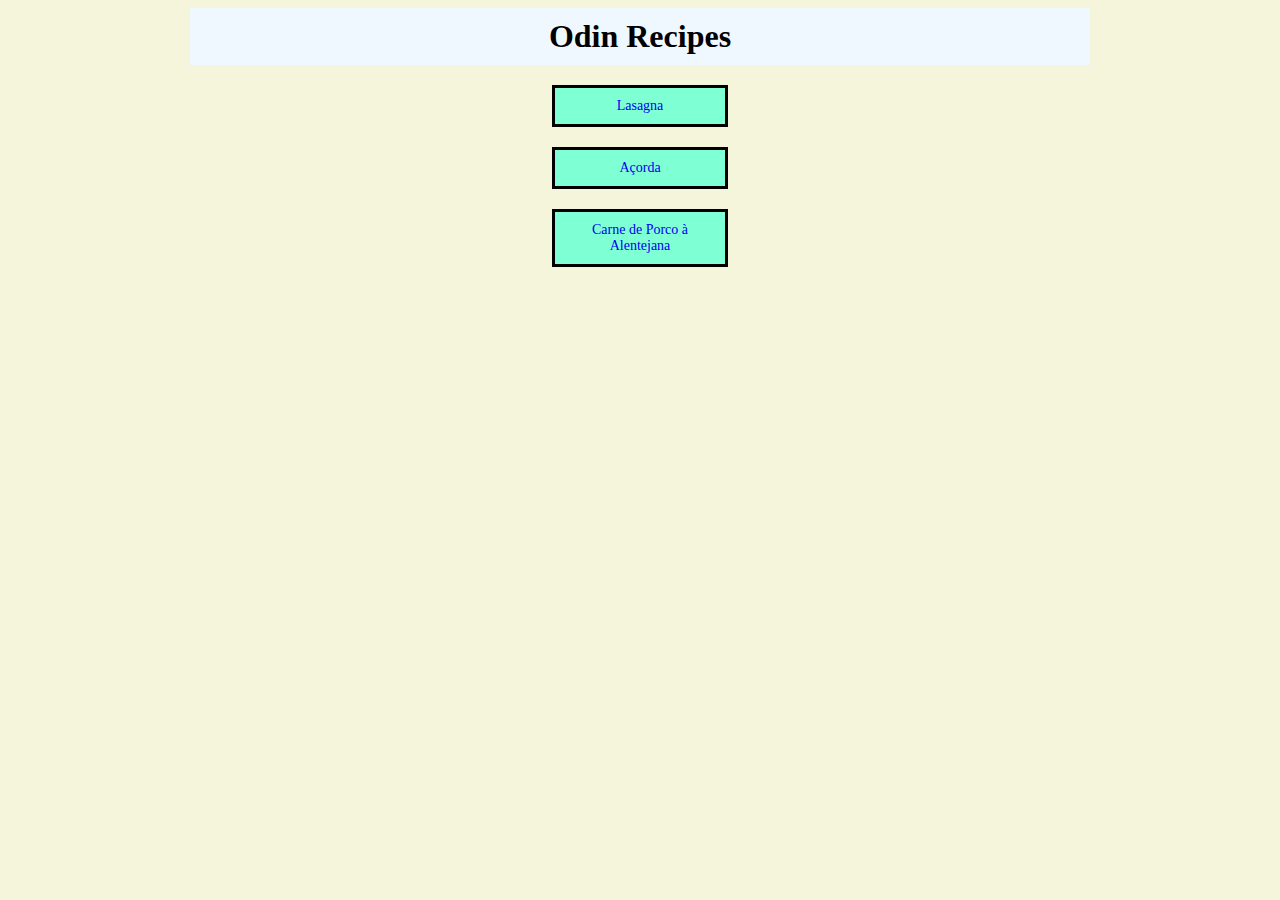
<file: index.html>
<!DOCTYPE html>
<html lang="en">
<head>
    <meta charset="UTF-8">
    <meta name="viewport" content="width=device-width, initial-scale=1.0">
    <title>Odin Project - Odin Recipes</title>

    <link rel="stylesheet" href="styles.css">
</head>
<body>
    <div class="main_header">Odin Recipes</div>
    <a class="rec_link" href="./recipes/lasagna.html">Lasagna</a>
    <a class="rec_link" href="./recipes/acorda.html">Açorda</a>
    <a class="rec_link" href="./recipes/carnealentejana.html">Carne de Porco à Alentejana</a>
</body>
</html>
</file>
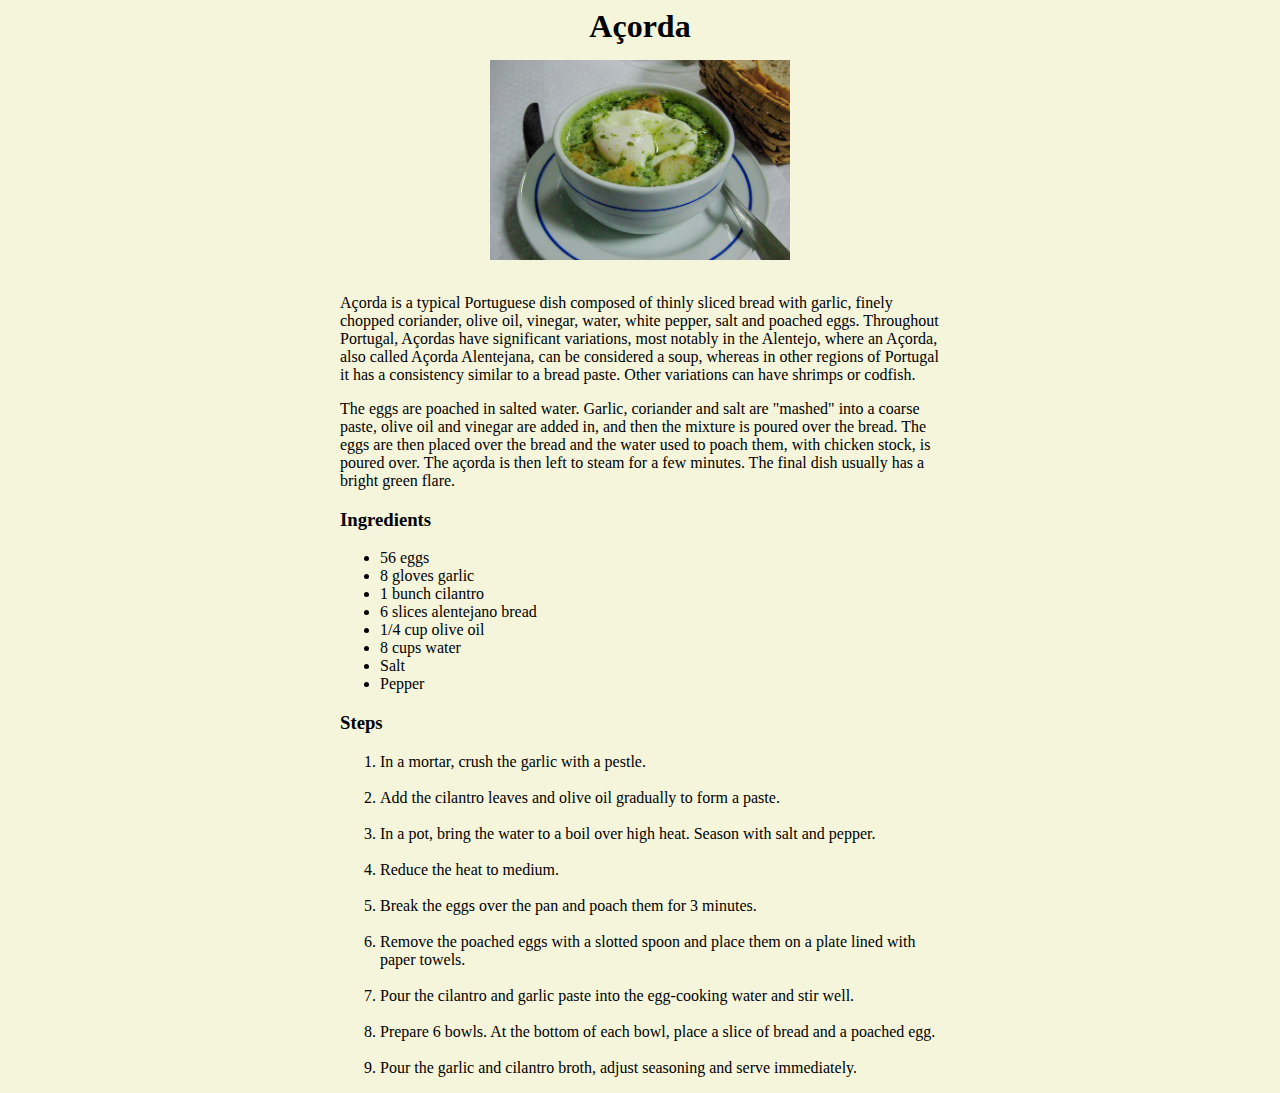
<file: recipes/acorda.html>
<!DOCTYPE html>
<html lang="en">
<head>
    <meta charset="UTF-8">
    <meta name="viewport" content="width=device-width, initial-scale=1.0">
    <title>Odin Recipes - Açorda</title>

    <link rel="stylesheet" href="../styles.css">
</head>

<body>
    <div class="rec_header">Açorda</div>
    <img class="img_recipe" src="../images/acorda.jpg" alt="pic:Açorda">
    <br>
    <div class="intro_text">
        <p>Açorda is a typical Portuguese dish composed of thinly sliced bread with garlic, finely chopped coriander, olive oil, vinegar, water, 
            white pepper, salt and poached eggs. Throughout Portugal, Açordas have significant variations, most notably in the Alentejo, where an 
            Açorda, also called Açorda Alentejana, can be considered a soup, whereas in other regions of Portugal it has a consistency similar to 
            a bread paste. Other variations can have shrimps or codfish.</p>
        <p>The eggs are poached in salted water. Garlic, coriander and salt are "mashed" into a coarse paste, olive oil and vinegar are added in, and 
            then the mixture is poured over the bread. The eggs are then placed over the bread and the water used to poach them, with chicken stock, is 
            poured over. The açorda is then left to steam for a few minutes. The final dish usually has a bright green flare.</p>
    </div>
    <div class="rec_ingre">
        <h3>Ingredients</h3>
            <ul>
                <li>56 eggs</li>
                <li>8 gloves garlic</li>
                <li>1 bunch cilantro</li>
                <li>6 slices alentejano bread</li>
                <li>1/4 cup olive oil</li>
                <li>8 cups water</li>
                <li>Salt</li>
                <li>Pepper</li>
            </ul>
    </div>
    <div class="rec_ingre">
        <h3>Steps</h3>
            <ol>
                <li>In a mortar, crush the garlic with a pestle.</li>
                <br>
                <li>Add the cilantro leaves and olive oil gradually to form a paste.</li>
                <br>
                <li>In a pot, bring the water to a boil over high heat. Season with salt and pepper.</li>
                <br>
                <li>Reduce the heat to medium.</li>
                <br>
                <li>Break the eggs over the pan and poach them for 3 minutes.</li>
                <br>
                <li>Remove the poached eggs with a slotted spoon and place them on a plate lined with paper towels.</li>
                <br>
                <li>Pour the cilantro and garlic paste into the egg-cooking water and stir well.</li>
                <br>
                <li>Prepare 6 bowls. At the bottom of each bowl, place a slice of bread and a poached egg.</li>
                <br>
                <li>Pour the garlic and cilantro broth, adjust seasoning and serve immediately.</li>
            </ol>
    </div>
</body>
</file>
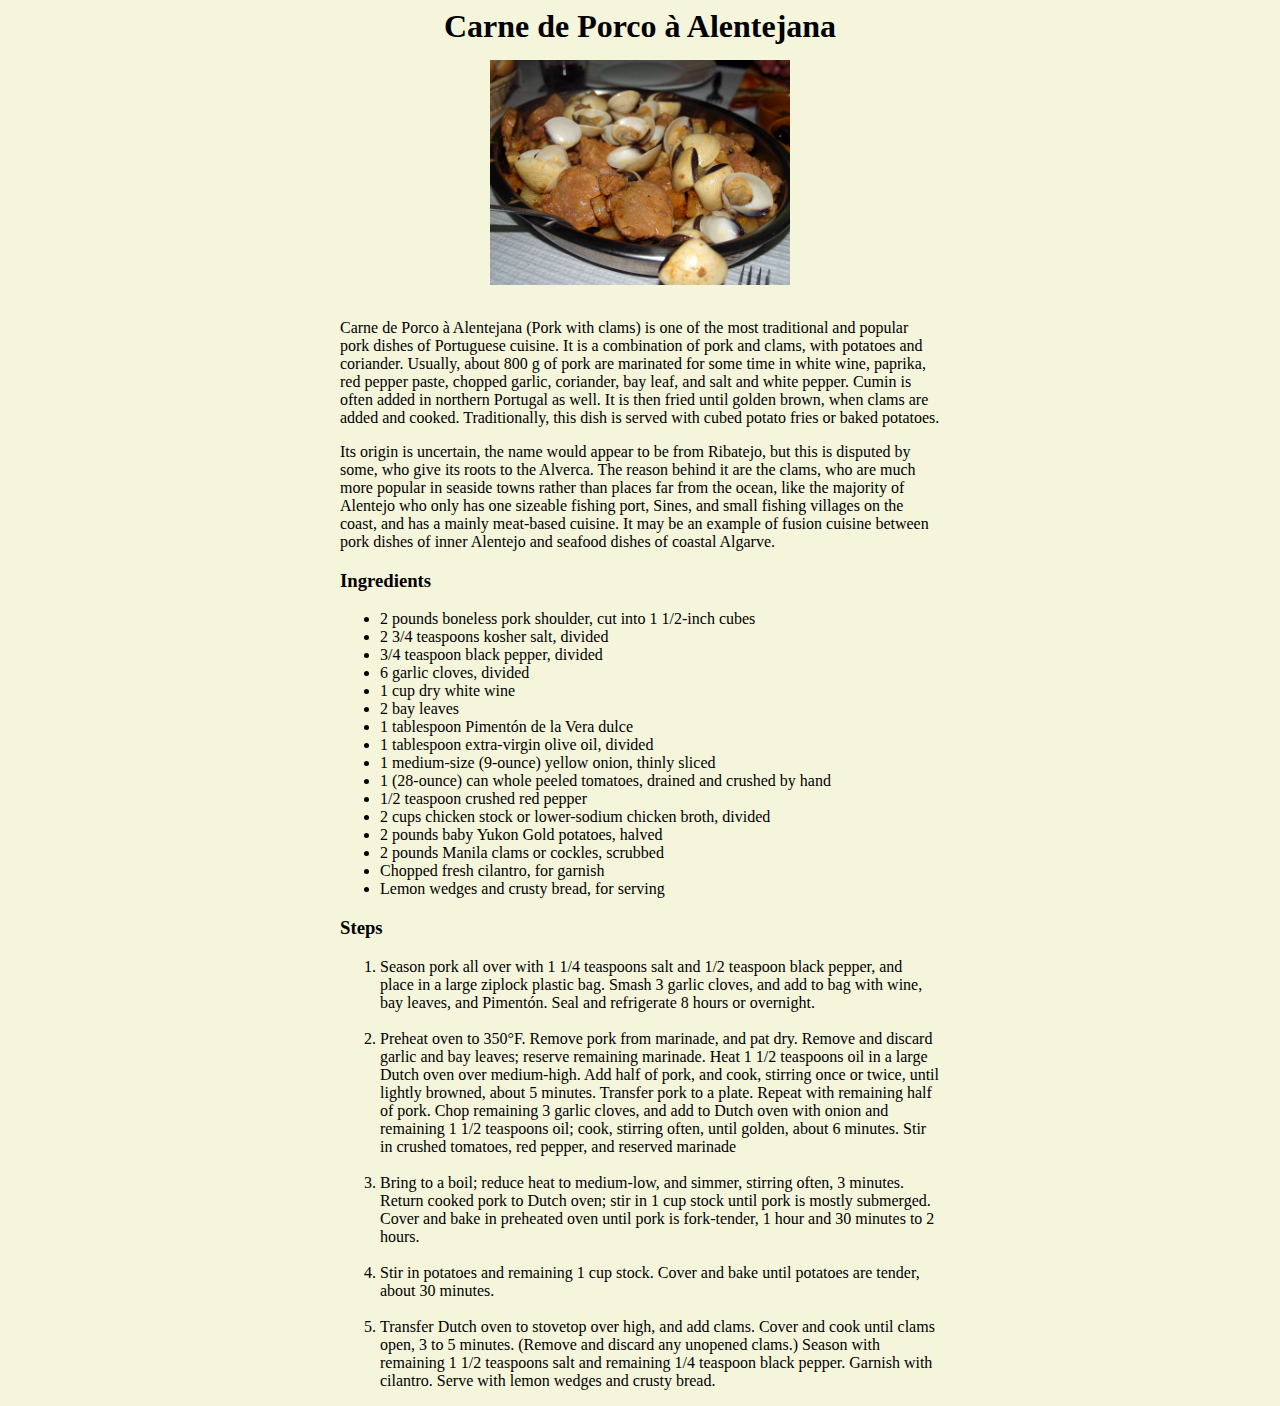
<file: recipes/carnealentejana.html>
<!DOCTYPE html>
<html lang="en">
<head>
    <meta charset="UTF-8">
    <meta name="viewport" content="width=device-width, initial-scale=1.0">
    <title>Odin Recipes - Carne de Porco à Alentejana</title>

    <link rel="stylesheet" href="../styles.css">
</head>

<body>
    <div class="rec_header">Carne de Porco à Alentejana</div>
    <img class="img_recipe" src="../images/carnealentejana.jpg" alt="pic:Carne de Porco à Alentejana">
    <br>
    <div class="intro_text">
        <p>Carne de Porco à Alentejana (Pork with clams) is one of the most traditional and popular pork dishes of Portuguese cuisine. 
            It is a combination of pork and clams, with potatoes and coriander. Usually, about 800 g of pork are marinated for some time in white 
            wine, paprika, red pepper paste, chopped garlic, coriander, bay leaf, and salt and white pepper. Cumin is often added in northern Portugal 
            as well. It is then fried until golden brown, when clams are added and cooked. Traditionally, this dish is served with cubed potato fries or 
            baked potatoes.</p>

        <p>Its origin is uncertain, the name would appear to be from Ribatejo, but this is disputed by some, who give its roots to the Alverca. 
            The reason behind it are the clams, who are much more popular in seaside towns rather than places far from the ocean, like the majority 
            of Alentejo who only has one sizeable fishing port, Sines, and small fishing villages on the coast, and has a mainly meat-based cuisine. 
            It may be an example of fusion cuisine between pork dishes of inner Alentejo and seafood dishes of coastal Algarve.</p>
    </div>
    <div class="rec_ingre">
        <h3>Ingredients</h3>
            <ul>
                <li>2 pounds boneless pork shoulder, cut into 1 1/2-inch cubes</li>
                <li>2 3/4 teaspoons kosher salt, divided</li>
                <li>3/4 teaspoon black pepper, divided</li>
                <li>6 garlic cloves, divided</li>
                <li>1 cup dry white wine</li>
                <li>2 bay leaves</li>
                <li>1 tablespoon Pimentón de la Vera dulce</li>
                <li>1 tablespoon extra-virgin olive oil, divided</li>
                <li>1 medium-size (9-ounce) yellow onion, thinly sliced</li>
                <li>1 (28-ounce) can whole peeled tomatoes, drained and crushed by hand</li>
                <li>1/2 teaspoon crushed red pepper</li>
                <li>2 cups chicken stock or lower-sodium chicken broth, divided</li>
                <li>2 pounds baby Yukon Gold potatoes, halved</li>
                <li>2 pounds Manila clams or cockles, scrubbed</li>
                <li>Chopped fresh cilantro, for garnish</li>
                <li>Lemon wedges and crusty bread, for serving</li>
            </ul>
    </div>
    <div class="rec_ingre">
        <h3>Steps</h3>
            <ol>
                <li>Season pork all over with 1 1/4 teaspoons salt and 1/2 teaspoon black pepper, and place in a large ziplock plastic bag. 
                    Smash 3 garlic cloves, and add to bag with wine, bay leaves, and Pimentón. Seal and refrigerate 8 hours or overnight.</li>
                <br>
                <li>Preheat oven to 350°F. Remove pork from marinade, and pat dry. Remove and discard garlic and bay leaves; reserve remaining marinade. 
                    Heat 1 1/2 teaspoons oil in a large Dutch oven over medium-high. Add half of pork, and cook, stirring once or twice, until lightly browned, 
                    about 5 minutes. Transfer pork to a plate. Repeat with remaining half of pork. Chop remaining 3 garlic cloves, and add to Dutch oven with onion 
                    and remaining 1 1/2 teaspoons oil; cook, stirring often, until golden, about 6 minutes. Stir in crushed tomatoes, red pepper, and reserved 
                    marinade</li>
                <br>
                <li>Bring to a boil; reduce heat to medium-low, and simmer, stirring often, 3 minutes. Return cooked pork to Dutch oven; stir in 1 cup stock until 
                    pork is mostly submerged. Cover and bake in preheated oven until pork is fork-tender, 1 hour and 30 minutes to 2 hours.</li>
                <br>
                <li>Stir in potatoes and remaining 1 cup stock. Cover and bake until potatoes are tender, about 30 minutes.</li>
                <br>
                <li>Transfer Dutch oven to stovetop over high, and add clams. Cover and cook until clams open, 3 to 5 minutes. (Remove and discard any unopened clams.) 
                    Season with remaining 1 1/2 teaspoons salt and remaining 1/4 teaspoon black pepper. Garnish with cilantro. Serve with lemon wedges and crusty bread.</li>
            </ol>
    </div>
</body>
</file>
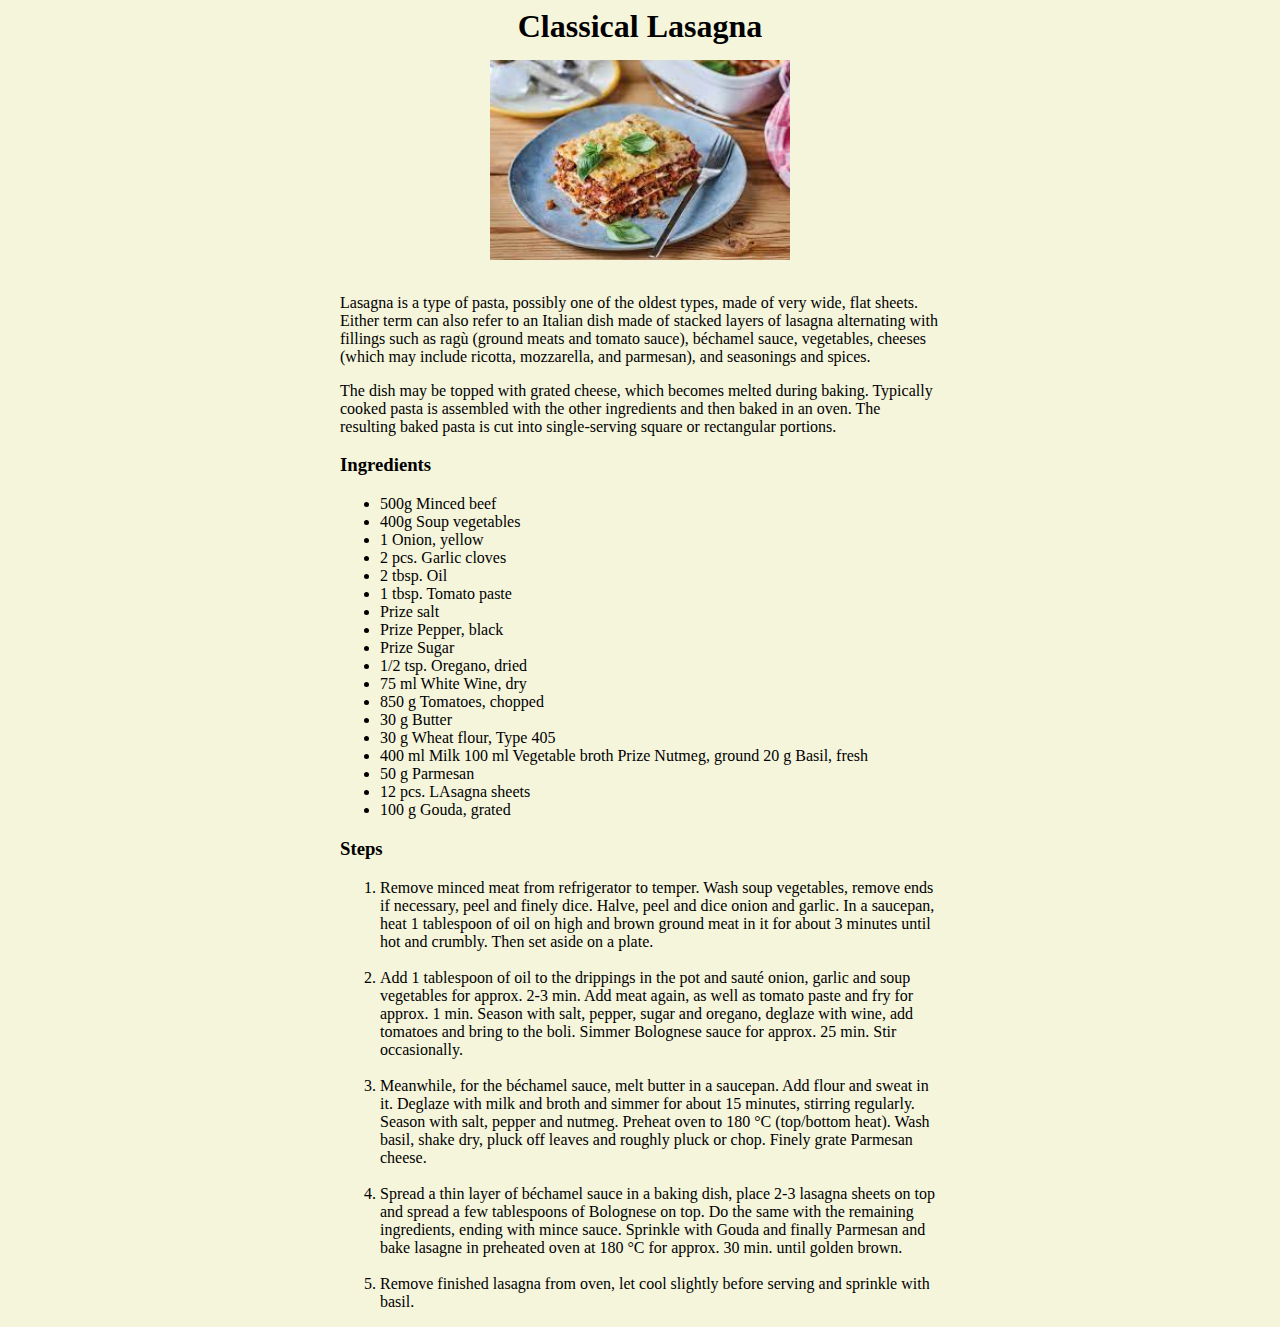
<file: recipes/lasagna.html>
<!DOCTYPE html>
<html lang="en">
<head>
    <meta charset="UTF-8">
    <meta name="viewport" content="width=device-width, initial-scale=1.0">
    <title>Odin Recipes - Lasagna</title>

    <link rel="stylesheet" href="../styles.css">
</head>

<body>
    <div class="rec_header">Classical Lasagna</div>
    <img class="img_recipe" src="../images/lasagna.jpeg" alt="pic:LASAGNA">
    <br>
    <div class="intro_text">
        <p>Lasagna is a type of pasta, possibly one of the oldest types, made of very wide, flat sheets. Either term can also refer to 
            an Italian dish made of stacked layers of lasagna alternating with fillings such as ragù (ground meats and tomato sauce), 
            béchamel sauce, vegetables, cheeses (which may include ricotta, mozzarella, and parmesan), and seasonings and spices.</p>

        <p>The dish may be topped with grated cheese, which becomes melted during baking. Typically cooked pasta is assembled with 
            the other ingredients and then baked in an oven. The resulting baked pasta is cut into single-serving square or rectangular portions.</p>
    </div>
    <div class="rec_ingre">
        <h3>Ingredients</h3>
            <ul>
                <li>500g Minced beef</li>
                <li>400g Soup vegetables</li>
                <li>1 Onion, yellow</li>
                <li>2 pcs. Garlic cloves</li>
                <li>2 tbsp. Oil</li>
                <li>1 tbsp. Tomato paste</li>
                <li>Prize salt</li>
                <li>Prize Pepper, black</li>
                <li>Prize Sugar</li>
                <li>1/2 tsp. Oregano, dried</li>
                <li>75 ml White Wine, dry</li>
                <li>850 g Tomatoes, chopped</li>
                <li>30 g Butter</li>
                <li>30 g Wheat flour, Type 405</li>
                <li>400 ml Milk</il>
                <il>100 ml Vegetable broth</il>
                <il>Prize Nutmeg, ground</il>
                <il>20 g Basil, fresh</li>
                <li>50 g Parmesan</li>
                <li>12 pcs. LAsagna sheets</li>
                <li>100 g Gouda, grated </li>
            </ul>
    </div>
    <div class="rec_ingre">
            <h3>Steps</h3>
                <ol>
                    <li>Remove minced meat from refrigerator to temper. Wash soup vegetables, remove ends if necessary, peel and finely dice. 
                        Halve, peel and dice onion and garlic. In a saucepan, heat 1 tablespoon of oil on high and brown ground meat in 
                        it for about 3 minutes until hot and crumbly. Then set aside on a plate.</li>
                    <br>
                    <li>Add 1 tablespoon of oil to the drippings in the pot and sauté onion, garlic and soup vegetables for approx. 2-3 min. 
                        Add meat again, as well as tomato paste and fry for approx. 1 min. Season with salt, pepper, sugar and oregano, deglaze 
                        with wine, add tomatoes and bring to the boli. Simmer Bolognese sauce for approx. 25 min. Stir occasionally.</li>
                    <br>
                    <li>Meanwhile, for the béchamel sauce, melt butter in a saucepan. Add flour and sweat in it. Deglaze with milk and broth and 
                        simmer for about 15 minutes, stirring regularly. Season with salt, pepper and nutmeg. Preheat oven to 180 °C (top/bottom heat). 
                        Wash basil, shake dry, pluck off leaves and roughly pluck or chop. Finely grate Parmesan cheese.</li>
                    <br>
                    <li>Spread a thin layer of béchamel sauce in a baking dish, place 2-3 lasagna sheets on top and spread a few tablespoons of Bolognese on top. 
                        Do the same with the remaining ingredients, ending with mince sauce. Sprinkle with Gouda and finally Parmesan and bake lasagne in preheated 
                        oven at 180 °C for approx. 30 min. until golden brown.</li>
                    <br>
                    <li>Remove finished lasagna from oven, let cool slightly before serving and sprinkle with basil.</li>
                </ol>
    </div>
</body>
</file>
<file: styles.css>
body {
    background-color: beige;
}

.main_header {
    background-color: aliceblue;
    width: 300px;
    font-family: Georgia, 'Times New Roman', sans-serif;
    font-size: 32px;
    font-weight: bold;
    text-align: center;
    padding: 10px 300px;
    margin-left: auto;
    margin-right: auto;
}

.rec_link {
    margin-top: 20px;
    margin-left: auto;
    margin-right: auto;
    background-color: aquamarine;
    border-style: solid;
    border-color: black;
    width: 150px;
    font-family: Georgia, 'Times New Roman', sans-serif;
    font-size: 14px;
    text-align: center;
    text-decoration: none;
    display: block;
    padding: 10px;
}

.rec_header {
    font-family: Georgia, 'Times New Roman', sans-serif;
    font-size: 32px;
    font-weight: bold;
    text-align: center;
}

.img_recipe {
    display: block;
    width: 300px;
    height: auto;
    margin-left: auto;
    margin-right: auto;
    margin-top: 15px;
}

.intro_text {
    width: 600px;
    margin-left: auto;
    margin-right: auto;
    margin-top: 15px;
}

.rec_ingre {
    display: block;
    width: 600px;
    margin-left: auto;
    margin-right: auto;
    margin-top: 15px;
    margin-bottom: 15px;
    border-bottom-style: dashed;
    border-bottom: 2px;
    border-color: black;
}
</file>
